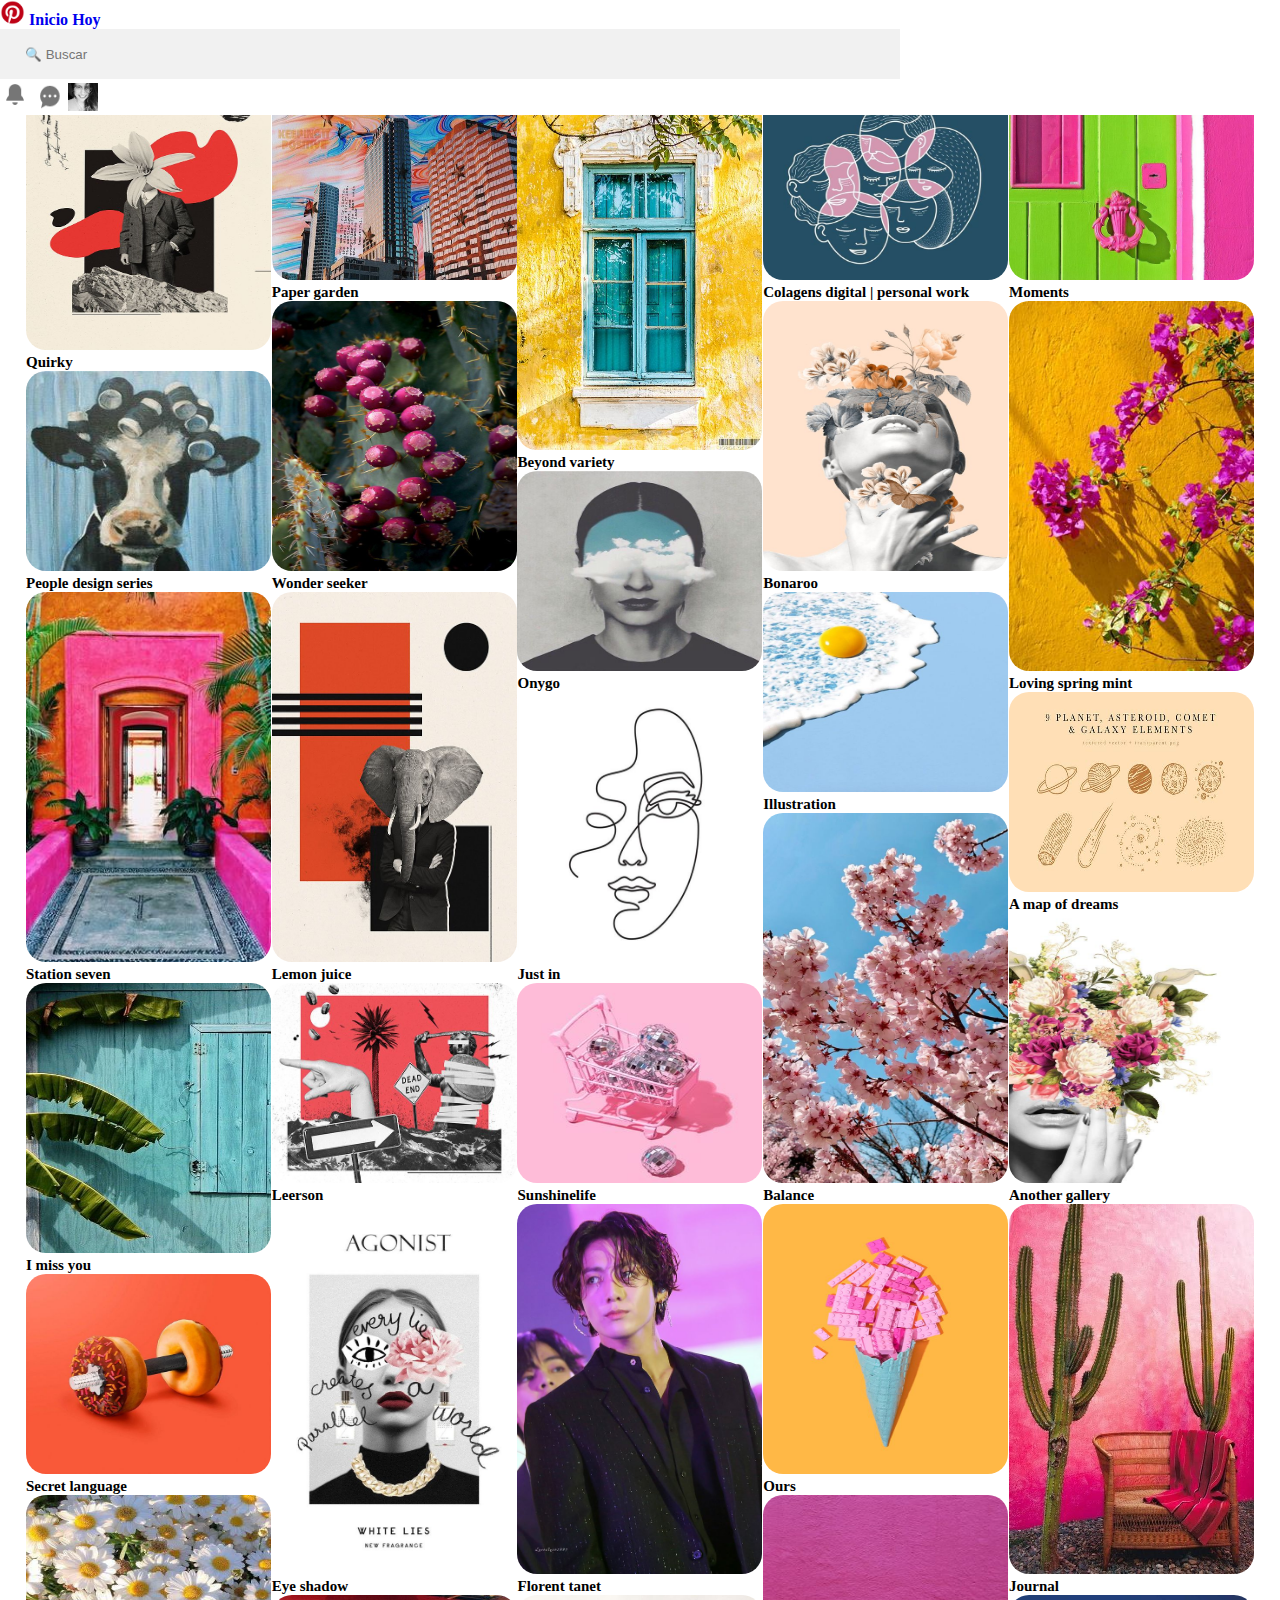
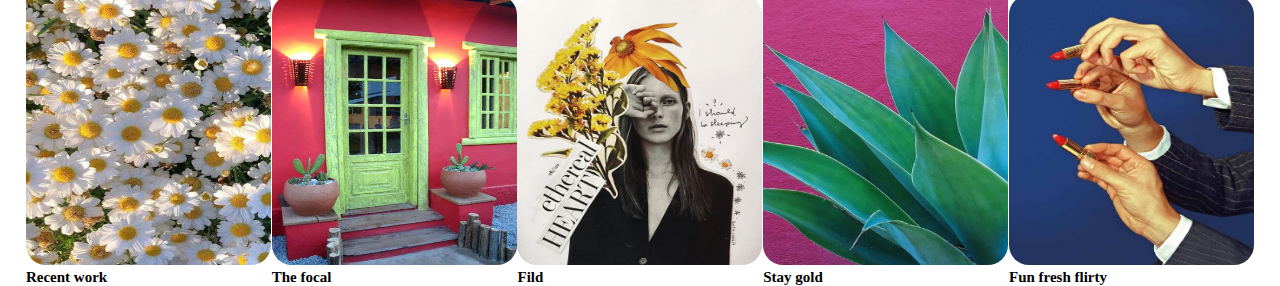
<file: index.html>
<!DOCTYPE html>
<html lang="en">
<head>
    <meta charset="UTF-8">
    <meta http-equiv="X-UA-Compatible" content="IE=edge">
    <meta name="viewport" content="width=device-width, initial-scale=1.0">
    <link href="https://cdn.jsdelivr.net/npm/bootstrap@5.0.2/dist/css/bootstrap.min.css" rel="stylesheet" integrity="sha384-EVSTQN3/azprG1Anm3QDgpJLIm9Nao0Yz1ztcQTwFspd3yD65VohhpuuCOmLASjC" crossorigin="anonymous">
    <link rel="stylesheet" href="style.css">
    <link rel="shortcut icon" href="https://s.pinimg.com/webapp/favicon-54a5b2af.png">
    <title>Pinterest</title>
</head>
<body>
    <main>
        <nav class="navbar navbar-expand-lg navbar-light">
            <div class="container-fluid">
                <a class="navbar-brand" href="#">
                    <img src="nav/pinterest-home.png" alt="Logo Pinterest" width="25" height="25">
                </a>
                <a class="navbar-brand Inicio" href="#">Inicio</a>
                <a class="navbar-brand" href="#">Hoy</a>
                <form class="d-flex">
                    <input class="form-control me-2 rounded-pill" type="search" placeholder="🔍 Buscar" aria-label="Search" >
                </form> 
                <a class="navbar-brand" href="#">
                    <img class="rounded-circle" src="nav/bell-notification.png" alt="Icono de notificaciones" width="30" height="32">
                </a>
                <a class="navbar-brand" href="#">
                    <img class="rounded-circle" src="nav/messages-notification.PNG" alt="Icono de notificaciones" width="30" height="28">
                </a>
                <a class="navbar-brand" href="#">
                    <img class="rounded-circle" src="nav/perfil-notifcation.jpg" alt="Icono de notificaciones" width="30" height="28">
                </a>
            </div>
        </nav>
         <section class="container-feed">   
            <!--First column-->
            <section class="container-column firstColumn">
                <section class="container-insideOne">
                    <figure class="container-imagCapt">
                        <img class="feed-img" src="feed/art.jpg" alt="Imagen de arte">
                        <figcaption class="feed-caption">Quirky</figcaption>
                    </figure>
                </section>
                <section class="container-insideTwo">
                    <figure class="container-imagCapt">
                        <img class="feed-img" src="feed/art11.jpg" alt="Imagen de arte 11">
                        <figcaption class="feed-caption">People design series</figcaption>
                    </figure>
                </section>
                <section class="container-insideThree">
                    <figure class="container-imagCapt">
                        <img class="feed-img" src="feed/colors2.jpg" alt="Imagen de colores 2">
                        <figcaption class="feed-caption">Station seven</figcaption>
                    </figure>
                </section>
                <section class="container-insideOne">
                    <figure class="container-imagCapt">
                        <img class="feed-img" src="feed/colors5.jpg" alt="Imagen de colores 5">
                        <figcaption class="feed-caption">I miss you</figcaption>
                    </figure>
                </section> 
                <section class="container-insideTwo">
                    <figure class="container-imagCapt">
                        <img class="feed-img" src="feed/colors12.jpg" alt="Imagen de colores 12">
                        <figcaption class="feed-caption">Secret language</figcaption>
                    </figure>
                </section>
                <section class="container-insideThree">
                    <figure class="container-imagCapt">
                        <img class="feed-img" src="feed/flowers4.jpg" alt="Imagen de flores 4">
                        <figcaption class="feed-caption">Recent work</figcaption>
                    </figure>
                </section>
            </section>
            <!--Second column-->
            <section class="container-column secondColumn">
                <section class="container-insideTwo">
                    <figure class="container-imagCapt">
                        <img class="feed-img" src="feed/art7.jpg" alt="Imagen de arte 7">
                        <figcaption class="feed-caption">Paper garden</figcaption>
                    </figure>
                </section>
                <section class="container-insideOne">
                    <figure class="container-imagCapt">
                        <img class="feed-img" src="feed/flowers6.jpg" alt="Imagen de flores 6">
                        <figcaption class="feed-caption">Wonder seeker</figcaption>
                    </figure>
                </section>
                <section class="container-insideThree">
                    <figure class="container-imagCapt">
                        <img class="feed-img" src="feed/art2.jpg" alt="Imagen de arte 2">
                        <figcaption class="feed-caption">Lemon juice</figcaption>
                    </figure>
                </section>
                <section class="container-insideTwo">
                    <figure class="container-imagCapt">
                        <img class="feed-img" src="feed/art13.jpg" alt="Imagen de arte 13">
                        <figcaption class="feed-caption">Leerson</figcaption>
                    </figure>
                </section>
                <section class="container-insideThree">
                    <figure class="container-imagCapt">
                        <img class="feed-img" src="feed/art3.jpg" alt="Imagen de arte 3">
                        <figcaption class="feed-caption">Eye shadow</figcaption>
                    </figure>
                </section>
                <section class="container-insideOne">
                    <figure class="container-imagCapt">
                        <img class="feed-img" src="feed/colors10.jpg" alt="Imagen de colores 10">
                        <figcaption class="feed-caption">The focal</figcaption>
                    </figure>
                </section>
            </section>
            <!--Third column-->
            <section class="container-column thirdColumn">
                <section class="container-insideThree">
                    <figure class="container-imagCapt">
                        <img class="feed-img" src="feed/colors6.jpg" alt="Imagen de colores 6">
                        <figcaption class="feed-caption">Beyond variety</figcaption>
                    </figure>
                </section>
                <section class="container-insideTwo">
                    <figure class="container-imagCapt">
                        <img class="feed-img" src="feed/art10.jpg" alt="Imagen de arte 10">
                        <figcaption class="feed-caption">Onygo</figcaption>
                    </figure>
                </section>
                <section class="container-insideOne">
                    <figure class="container-imagCapt">
                        <img class="feed-img" src="feed/art12.jpg" alt="Imagen de arte 12">
                        <figcaption class="feed-caption">Just in</figcaption>
                    </figure>
                </section>
                <section class="container-insideTwo">
                    <figure class="container-imagCapt">
                        <img class="feed-img" src="feed/colors8.jpg" alt="Imagen de colores 8">
                        <figcaption class="feed-caption">Sunshinelife</figcaption>
                    </figure>
                </section>
                <section class="container-insideThree">
                    <figure class="container-imagCapt">
                        <img class="feed-img" src="feed/jk.jpg" alt="Imagen de jk">
                        <figcaption class="feed-caption">Florent tanet</figcaption>
                    </figure>
                </section>
                <section class="container-insideOne">
                    <figure class="container-imagCapt">
                        <img class="feed-img" src="feed/art4.jpg" alt="Imagen de arte 4">
                        <figcaption class="feed-caption">Fild</figcaption>
                    </figure>
                </section>
            </section>
            <!--Fourth column-->
            <section class="container-column fourthColumn">
                <section class="container-insideTwo">
                    <figure class="container-imagCapt">
                        <img class="feed-img" src="feed/art9.jpg" alt="Imagen de arte 9">
                        <figcaption class="feed-caption">Colagens digital | personal work</figcaption>
                    </figure>
                </section>
                <section class="container-insideOne">
                    <figure class="container-imagCapt">
                        <img class="feed-img" src="feed/art5.jpg" alt="Imagen de arte 5">
                        <figcaption class="feed-caption">Bonaroo</figcaption>
                    </figure>
                </section>
                <section class="container-insideTwo">
                    <figure class="container-imagCapt">
                        <img class="feed-img" src="feed/colors11.jpg" alt="Imagen de colores 11">
                        <figcaption class="feed-caption">Illustration</figcaption>
                    </figure>
                </section>
                <section class="container-insideThree">
                    <figure class="container-imagCapt">
                        <img class="feed-img" src="feed/flowers5.jpg" alt="Imagen de flores 5">
                        <figcaption class="feed-caption">Balance</figcaption>
                    </figure>
                </section>
                <section class="container-insideOne">
                    <figure class="container-imagCapt">
                        <img class="feed-img" src="feed/colors9.jpg" alt="Imagen de colores 9">
                        <figcaption class="feed-caption">Ours</figcaption>
                    </figure>
                </section>
                <section class="container-insideThree">
                    <figure class="container-imagCapt">
                        <img class="feed-img" src="feed/colors4.jpg" alt="Imagen de colores 4">
                        <figcaption class="feed-caption">Stay gold</figcaption>
                    </figure>
                </section>
            </section>
            <!--Fifth column-->
            <section class="container-column fifthColumn">
                <section class="container-insideTwo">
                    <figure class="container-imagCapt">
                        <img class="feed-img" src="feed/colors7.jpg" alt="Imagen de colores 7">
                        <figcaption class="feed-caption">Moments</figcaption>
                    </figure>
                </section>
                <section class="container-insideThree">
                    <figure class="container-imagCapt">
                        <img class="feed-img" src="feed/flowers.jpg" alt="Imagen de flores">
                        <figcaption class="feed-caption">Loving spring mint</figcaption>
                    </figure>
                </section>
                <section class="container-insideTwo">
                    <figure class="container-imagCapt">
                        <img class="feed-img" src="feed/art8.jpg" alt="Imagen de arte 8">
                        <figcaption class="feed-caption">A map of dreams</figcaption>
                    </figure>
                </section>
                <section class="container-insideOne">
                    <figure class="container-imagCapt">
                        <img class="feed-img" src="feed/art6.jpg" alt="Imagen de arte 6">
                        <figcaption class="feed-caption">Another gallery</figcaption>
                    </figure>
                </section>
                <section class="container-insideThree">
                    <figure class="container-imagCapt">
                        <img class="feed-img" src="feed/colors3.jpg" alt="Imagen de colores 3">
                        <figcaption class="feed-caption">Journal</figcaption>
                    </figure>
                </section>
                <section class="container-insideOne">
                    <figure class="container-imagCapt">
                        <img class="feed-img" src="feed/art14.jpg" alt="Imagen de arte 14">
                        <figcaption class="feed-caption">Fun fresh flirty</figcaption>
                    </figure>
                </section>
            </section>
        </section>
    </main>
</body>
</html>
</file>
<file: style.css>
*{
    margin: 0;
    padding: 0;
}

.navbar{
    position:fixed;
    width: 100%;
    top: 0;
    background-color: white;
}

.d-flex .form-control{
    height: 45px;
    width: 900px;
    background-color: #F1F1F1;
    border: none;
    padding:25px;
}

div .container-fluid{
    margin:0;
    align-items: center;
}
.navbar-brand {
    font-weight: bold;
    padding-top: 1.45rem;
    padding-bottom: .3125rem;
    /*margin-right: 3rem;*/
    font-size: 1rem;
    text-decoration: none;
    /*white-space: nowrap;*/
    align-items: center;
}

.navbar-brand .Inicio{
    background-color: black;
}

a:hover{
    transform: scale(1.3);
}

.container-feed{
    display:flex;
    flex-direction: row;
    flex-wrap: wrap;
    margin: 80px 2% 0 2%;
}

.container-column{
    flex-direction: column;
    justify-content: center;
    width: 20%;
}

.container-insideOne, .container-insideTwo, .container-insideThree{
    display: flex;
    justify-content: center;
    align-items: center;
}

.container-insideOne .container-imagCapt img{
    height: 270px;
    width: 245px;
    border-radius: 20px;
}

.container-insideTwo .container-imagCapt img{
    height: 200px;
    width: 245px;
    border-radius: 20px;
}

.container-insideThree .container-imagCapt img{
    height: 370px;
    width: 245px;
    border-radius: 20px;
}

.feed-caption{
    font-size: 15px;
    font-weight: bold;
}

.container-imagCapt{
    border-radius: 20px;
}

.feed-img:hover{
    box-shadow: 0 25px 45px rgba(0,0,0,0.19), 0 17px 17px rgba(0,0,0,0.23);
    opacity: .9;
    transform:scale(1.2);
        -ms-transform:scale(1.2); 
        -moz-transform:scale(1.2);  
        -webkit-transform:scale(1.2); 
        -o-transform:scale(1.2);  
        -webkit-transition: all 500ms ease-in-out; 
        -moz-transition: all 500ms ease-in-out;   
}

@media screen and (max-width: 1250px) {
    .firstColumn, .secondColumn, .thirdColumn, .fourthColumn{
        width: 25%;
        opacity: 1;
    }

    .fifthColumn{
        width: 0;
        opacity: 0;
    }

    .d-flex .form-control{
        height: 45px;
        width: 500px;
        background-color: #F1F1F1;
        border: none;
    }
}

@media screen and (max-width: 1000px) {
    .firstColumn, .secondColumn, .thirdColumn, .fourthColumn, .fifthColumn{
        width: 33.3%;
        opacity: 1;
    }

    .fourthColumn, .fifthColumn{
        width: 0;
        opacity: 0;
    }
}

@media screen and (max-width: 900px){
    .firstColumn, .secondColumn, .thirdColumn, .fourthColumn{
        width: 50%;
        opacity: 1;
    }

    .fifthColumn{
        width: 0;
        opacity: 0;
    }

    .container-insideOne .container-imagCapt img{
        height: 310px;
        width: 295px;
    }
    
    .container-insideTwo .container-imagCapt img{
        height: 250px;
        width: 295px;
    }
    
    .container-insideThree .container-imagCapt img{
        height: 410px;
        width: 295px;
    }
    
    .d-flex .form-control{
        height: 45px;
        width: 250px;
        background-color: #F1F1F1;
        border: none;
    }
}

@media screen and (max-width: 576px) {
    .firstColumn, .secondColumn, .thirdColumn, .fourthColumn, .fifthColumn{
        width: 100%;
        opacity: 1;
    }

    .container-insideOne .container-imagCapt img{
        height: 470px;
        width: 445px;
    }

    .container-insideTwo .container-imagCapt img{
        height: 400px;
        width: 445px;
    }

    .container-insideThree .container-imagCapt img{
        height: 670px;
        width: 445px;
    }

    .d-flex .form-control{
        height: 45px;
        width: 0;
        background-color: #F1F1F1;
        border: none;
        opacity: 0;
    }

}
</file>
